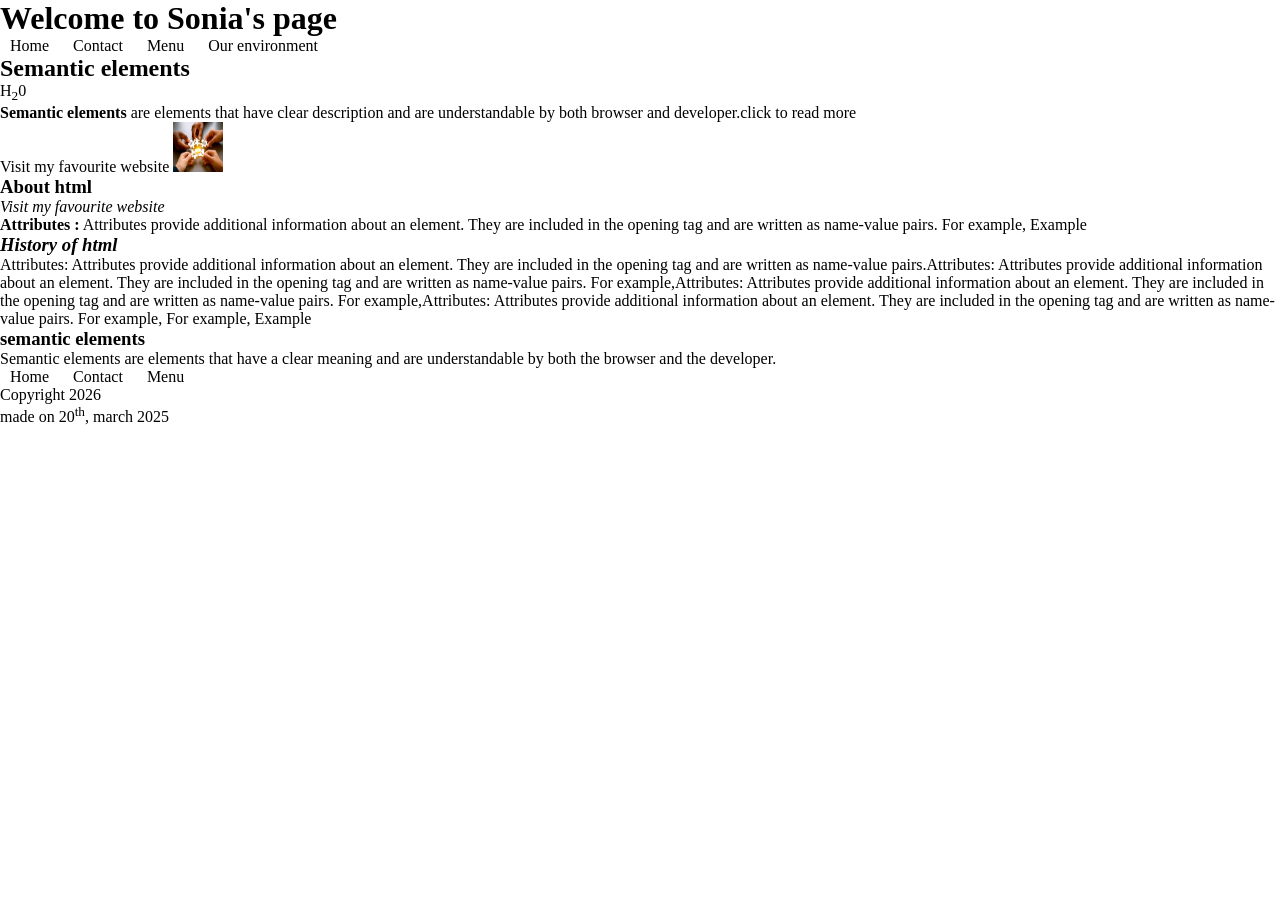
<file: index.html>
<!DOCTYPE html>
<html lang="en">
<head>
    <meta charset="UTF-8">
    <meta name="viewport" content="width=device-width, initial-scale=1.0">
    <title>Document</title>
    <link rel="stylesheet" href="style.css">
</head>
<body>
    <header>
    <h1>Welcome to <strong>Sonia's page</strong></h1>
    <nav class="navbar">
      <ul>
        <li>
          <a href="/">Home</a>
        </li>
        <li>
          <a href="contact.html">Contact</a>
        </li>
        <li>
          <a href="menu.html">Menu</a>
        </li>
        <li>
            <a href="#article-section">Our environment</a>
        </li>
      </ul>
    </nav>
  </header>
  <main>
    <h2>Semantic elements</h2>
    <p>H<sub>2</sub>0</p>
    <p><strong>Semantic elements</strong> are elements that have
      clear description and are understandable by
      both browser and developer.<a href="https://alpha.zinduaschool.com/dashboard">click to read more</a>
    </p>
    <a href="https://www.pinterest.com/">Visit my favourite website</a>
    <img src="/images/TeamWork.jpg" alt="Team work image" style="width: 50px; height: 50px;">
    <section id="about_section">
      <h3>About html</h3>
      <a href="https://www.pinterest.com/"><em>Visit my favourite website</em></a>
      <p><b>Attributes :</b> Attributes provide additional information about an element. They are included in the opening tag
        and are written as name-value pairs. For example, <a href=” https://www.example.com”>Example</a></p>
    </section>
    <section id="history_section">
      <h3><i>History of html</i></h3>
      <p>Attributes: Attributes provide additional information about an element. They are included in the opening tag
        and are written as name-value pairs.Attributes: Attributes provide additional information about an element. They are included in the opening tag
        and are written as name-value pairs. For example,Attributes: Attributes provide additional information about an element. They are included in the opening tag
        and are written as name-value pairs. For example,Attributes: Attributes provide additional information about an element. They are included in the opening tag
        and are written as name-value pairs. For example, For example, <a href=” https://www.example.com”>Example</a></p>
    </section>
    <article>
      <h3>semantic elements</h3>
      <p>Semantic elements are elements that have a clear meaning and are understandable by both the browser and the developer.</p>
    </article>
  </main>
  <footer>
    <nav>
      <ul>
        <li>
          <a href="/home.html">Home</a>
        </li>
        <li>
          <a href="/">Contact</a>
        </li>
        <li>
          <a href="/menu.html">Menu</a>
        </li>
      </ul>
    </nav>
    <p>Copyright 2026</p>
    <p>made on 20<sup>th</sup>, march 2025</p>
  </footer>
    
</body>
</html>
</file>
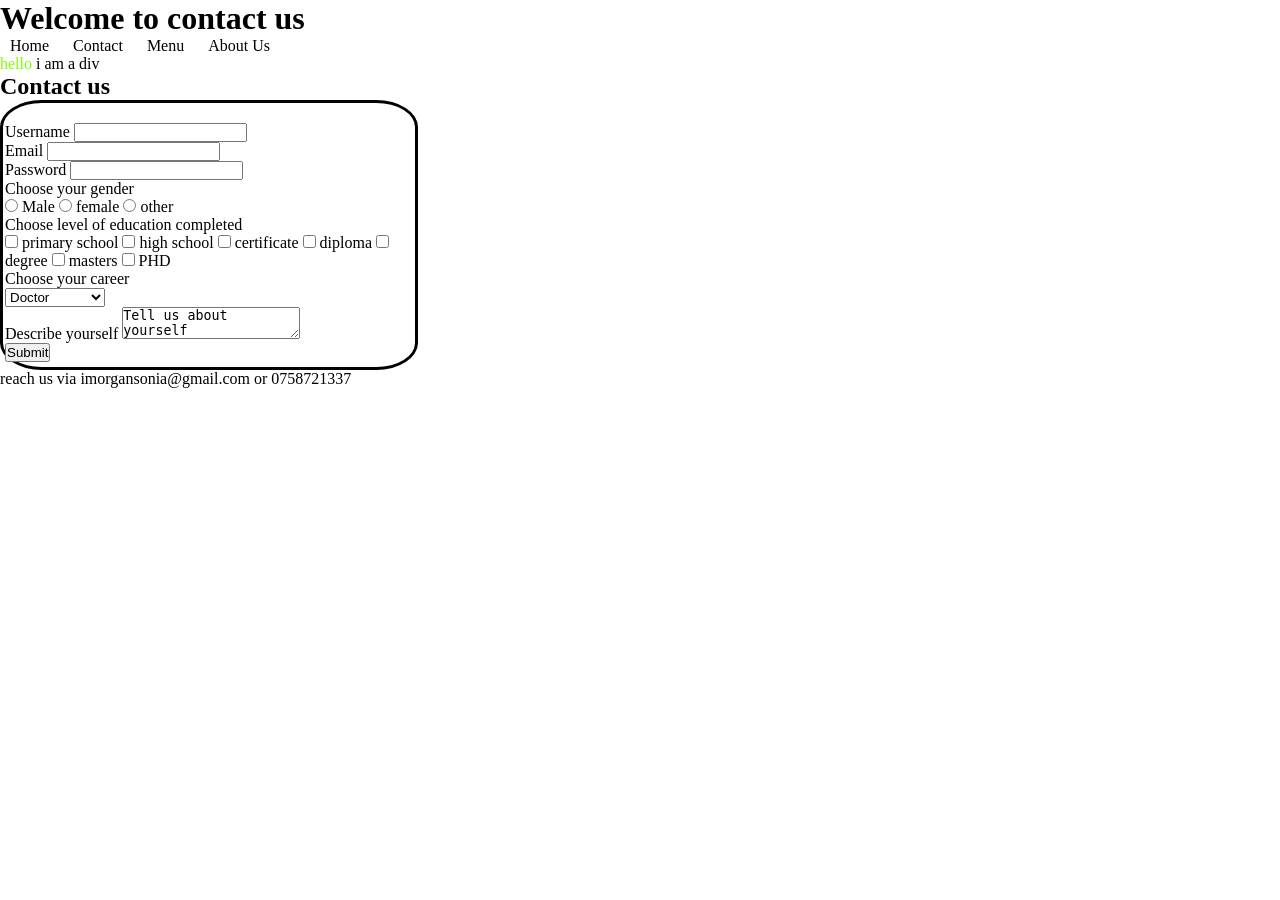
<file: contact.html>
<!doctype html>
<html lang="en">

<head>
  <meta charset="UTF-8" />
  <meta name="viewport" content="width=device-width, initial-scale=1.0" />
  <title>Document</title>
  <link rel="stylesheet" href="style.css">
</head>

<body>
  <header>
    <h1>Welcome to contact us</h1>
    <nav>
      <ul>
        <li>
          <a href="index.html">Home</a>
        </li>
        <li>
          <a href="contact.html">Contact</a>
        </li>
        <li>
          <a href="menu.html">Menu</a>
        </li>
        <li>
          <a href="#about_section">About Us</a>
        </li>
        
      </ul>
    </nav>
  </header>
  
  <main>
    <div>
      <p><span>hello</span> i am a div</p>
    </div>
    <section id="contact-section">
      <h2>Contact us</h2>
      <form action="https://zinduaschool.com/" method="post" class="form-class">
        <label for="username">Username</label>
        <input id="username" type="text" name="username" required maxlength="10"> 
        <br>
        <label for="email">Email</label>
        <input type="email" id="email" name="email" required>
        <br>
        <label for="password">Password</label>
        <input type="password" id="password" name="password" required>

        <!-- radio button -->
        <p> Choose your gender</p>
        <input type="radio" name="gender" value="male" id="male">
        <label for="male">Male</label>

        <input type="radio" name="gender" value="female" id="female">
        <label for="female">female</label>

        <input type="radio" name="gender" value="other" id="other">
        <label for="other">other</label>

        <!-- Checkbox -->
        <p>Choose level of education completed</p>
      
        <input type="checkbox" name="primary school" id="primary-school" value="primary-school">
        <label for="primary school">primary school</label>
        <input type="checkbox" name="high school" id="high-school" value="high-school">
        <label for="high school">high school</label>
        <input type="checkbox" name="certificate" id="certificate" value="certificate">
        <label for="certificate">certificate</label>
        <input type="checkbox" name="diploma" id="diploma" value="diploma">
        <label for="diploma">diploma</label>
        <input type="checkbox" name="degree" id="degree" value="degree">
        <label for="degree">degree</label>
        <input type="checkbox" name="masters" id="masters" value="masters">
        <label for="masters">masters</label>
        <input type="checkbox" name="PHD" id="PHD" value="PHD">
        <label for="PHD">PHD</label>

        <!-- select dropdown -->
        <p>Choose your career</p>
        <select name="career" id="career">
          <option value="doctor"> Doctor </option>
          <option value="engineer"> Engineer </option>
          <option value="nurse"> Nurse </option>
          <option value="pilot"> Pilot </option>
          <option value="entreprenuer"> Entreprenuer </option>
          <option value="teacher"> Teacher </option>
          <option value="farmer"> Farmer </option>
        </select>
        <br>
        <label for="description">Describe yourself</label>
        <textarea name="description" id="description">Tell us about yourself</textarea>
        <br>
        <button type="submit">Submit</button>
      </form>
<p>reach us via <a href='mailto:imorgansonia@gmail.com'>imorgansonia@gmail.com</a> or <a href='tel:0758721337'>0758721337</a></p>
</p>
    </section>
  </main>
</body>

</html>
</file>
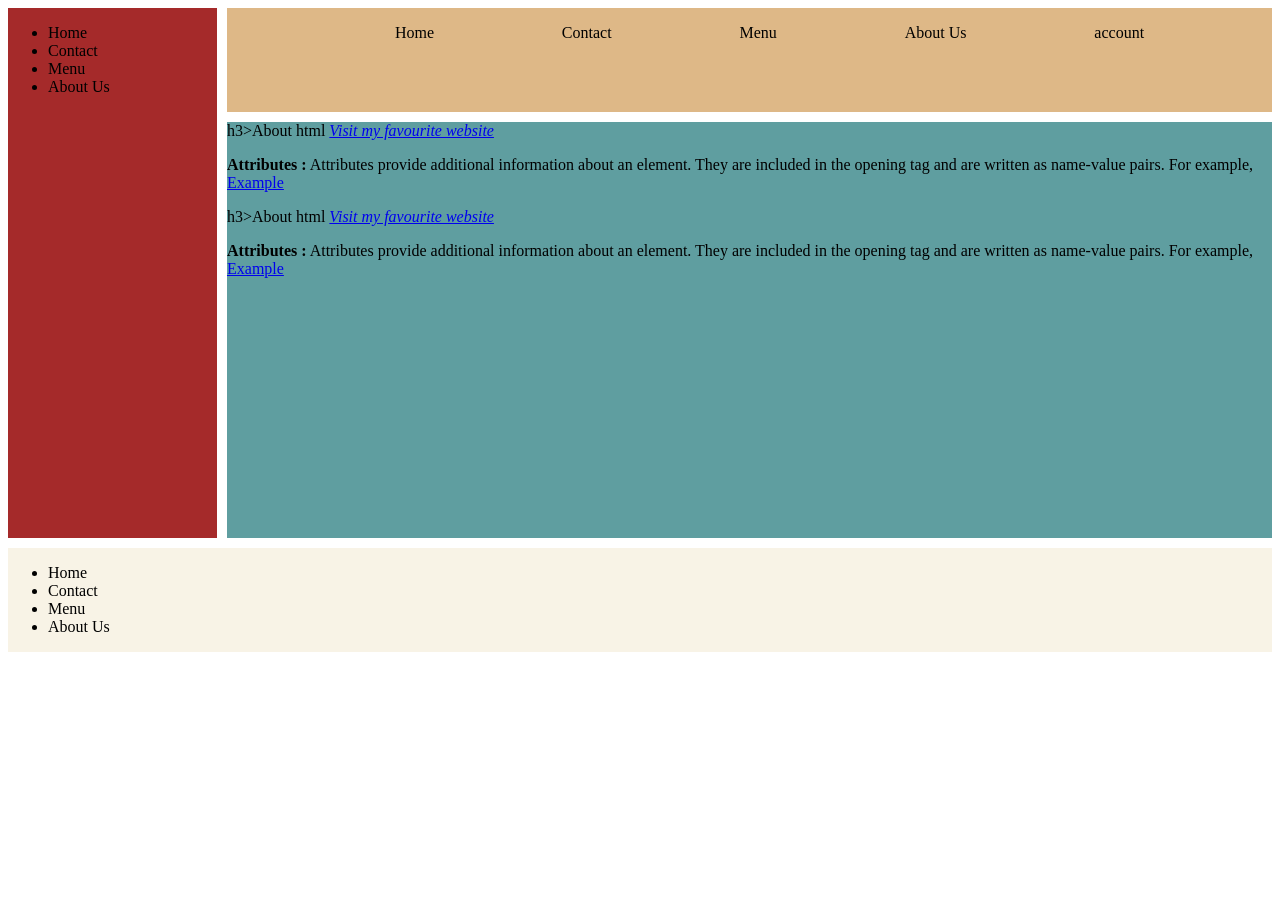
<file: grid.html>
<!DOCTYPE html>
<html lang="en">
<head>
    <meta charset="UTF-8">
    <meta name="viewport" content="width=device-width, initial-scale=1.0">
    <title>Document</title>
    <link rel="stylesheet" href="grid.css">
</head>
<body>
    <div id="grid-container">
    <header class="header">
        <nav class="navbar">
      <ul>
        <li>
          <a href="index.html">Home</a>
        </li>
        <li>
          <a href="contact.html">Contact</a>
        </li>
        <li>
          <a href="menu.html">Menu</a>
        </li>
        <li>
          <a href="#about_section">About Us</a>
        </li>
        <li id='nav-acc'>account
            <ul id="nav-dropdown">
                <li>profile</li>
                <li>settings</li>
            </ul>
        </li>
        
      </ul>
    </nav>
    </header>
    <aside class="sidebar">
<nav>
      <ul>
        <li>
          <a href="index.html">Home</a>
        </li>
        <li>
          <a href="contact.html">Contact</a>
        </li>
        <li>
          <a href="menu.html">Menu</a>
        </li>
        <li>
          <a href="#about_section">About Us</a>
        </li>
        
      </ul>
    </nav>
    </aside>
    <main class="main">
        <section id="about">
            h3>About html</h3>
      <a href="https://www.pinterest.com/"><em>Visit my favourite website</em></a>
      <p><b>Attributes :</b> Attributes provide additional information about an element. They are included in the opening tag
        and are written as name-value pairs. For example, <a href=” https://www.example.com”>Example</a></p>
        </section>
        <section id="history">
            h3>About html</h3>
      <a href="https://www.pinterest.com/"><em>Visit my favourite website</em></a>
      <p><b>Attributes :</b> Attributes provide additional information about an element. They are included in the opening tag
        and are written as name-value pairs. For example, <a href=” https://www.example.com”>Example</a></p>
        </section>
    </main>
    <footer class="footer">
        <nav>
      <ul>
        <li>
          <a href="index.html">Home</a>
        </li>
        <li>
          <a href="contact.html">Contact</a>
        </li>
        <li>
          <a href="menu.html">Menu</a>
        </li>
        <li>
          <a href="#about_section">About Us</a>
        </li>
        
      </ul>
    </nav>
    </footer>
    </div>
</body>
</html>
</file>
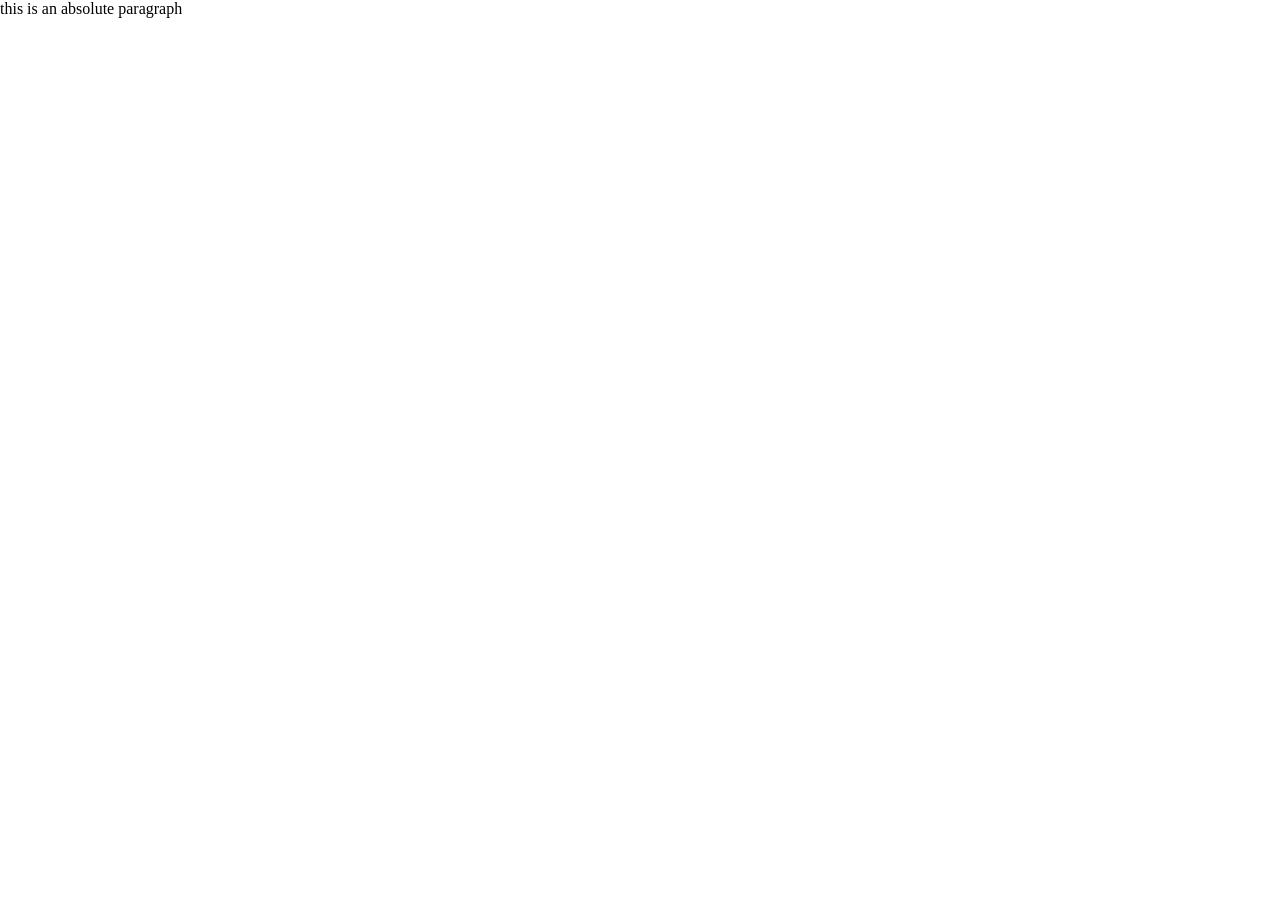
<file: lists.html>
<!DOCTYPE html>
<html lang="en">
<head>
  <meta charset="UTF-8">
  <meta name="viewport" content="width=device-width, initial-scale=1.0">
  <title>Document</title>
  <link rel="stylesheet" href="style.css">
</head>
<body>
  <div class="unit_testing">
    <p>this is an absolute paragraph</p>
  </div>
  
</body>
</html>
</file>
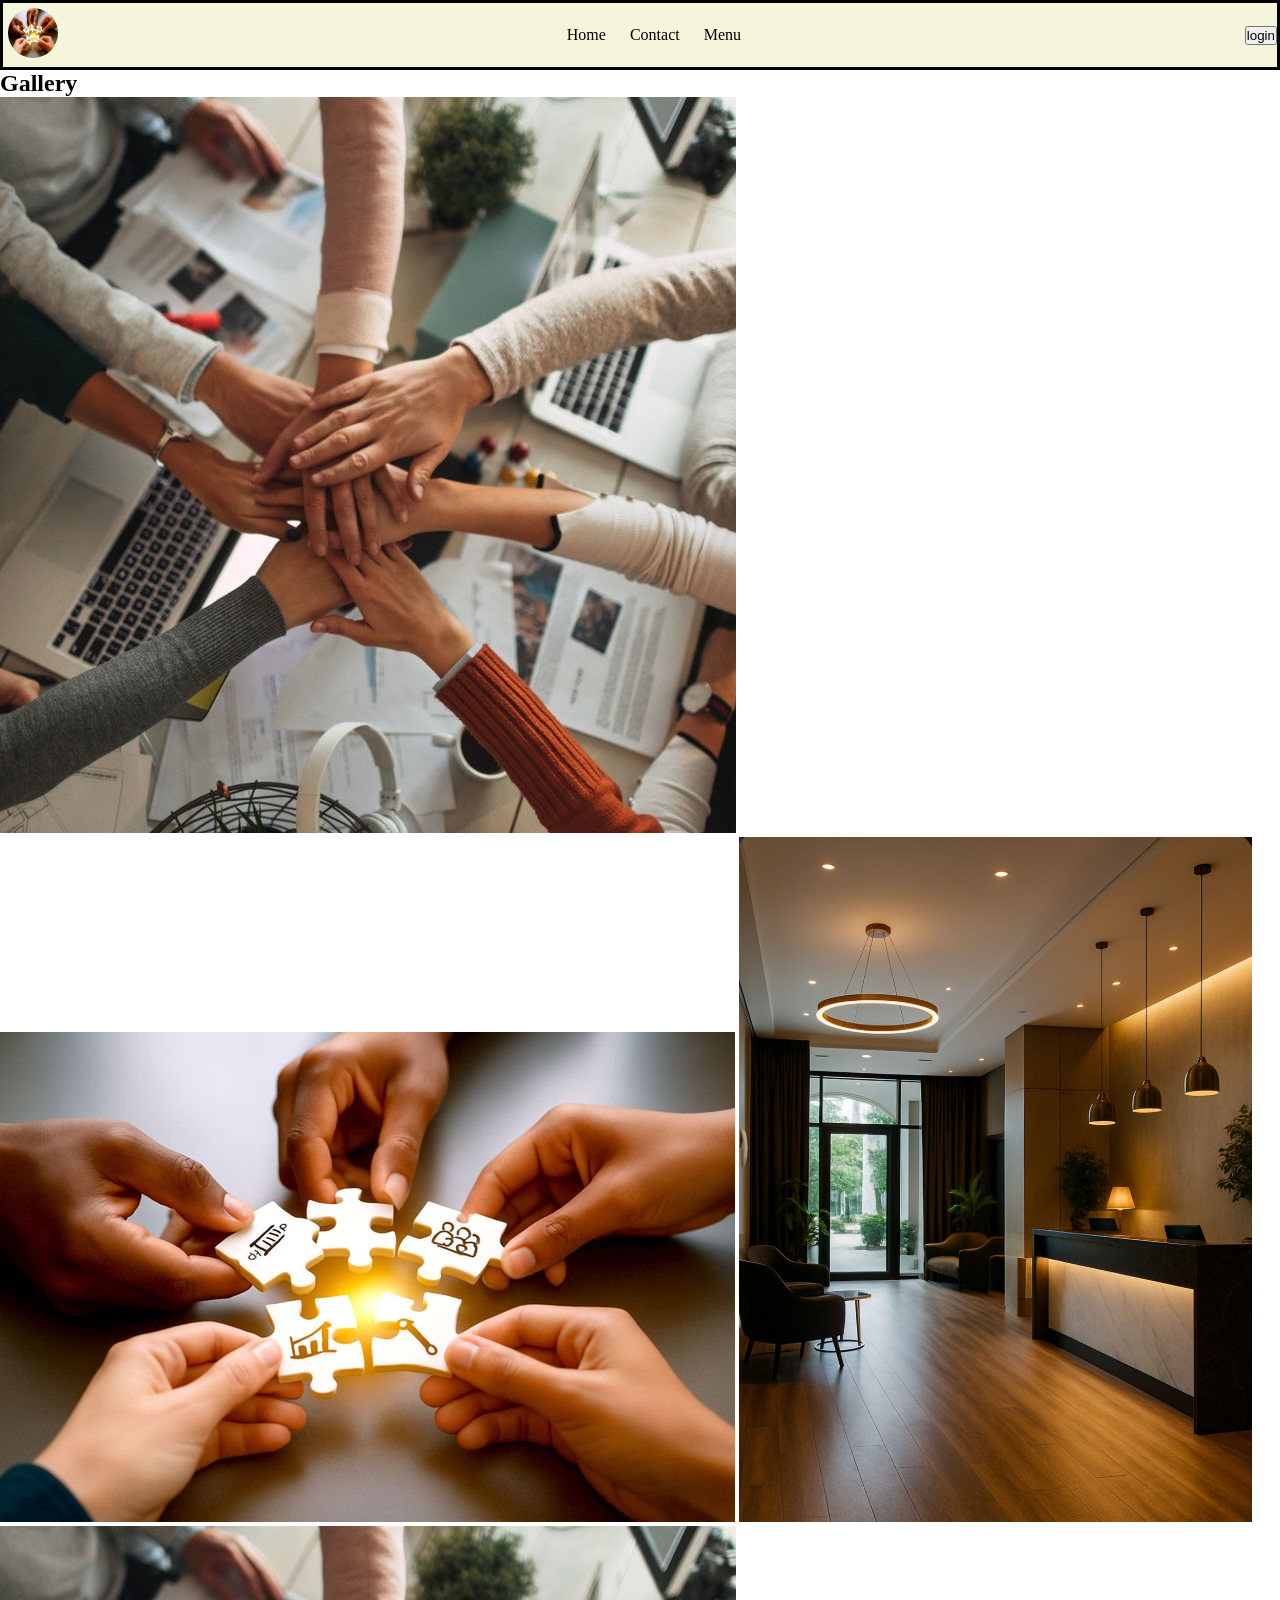
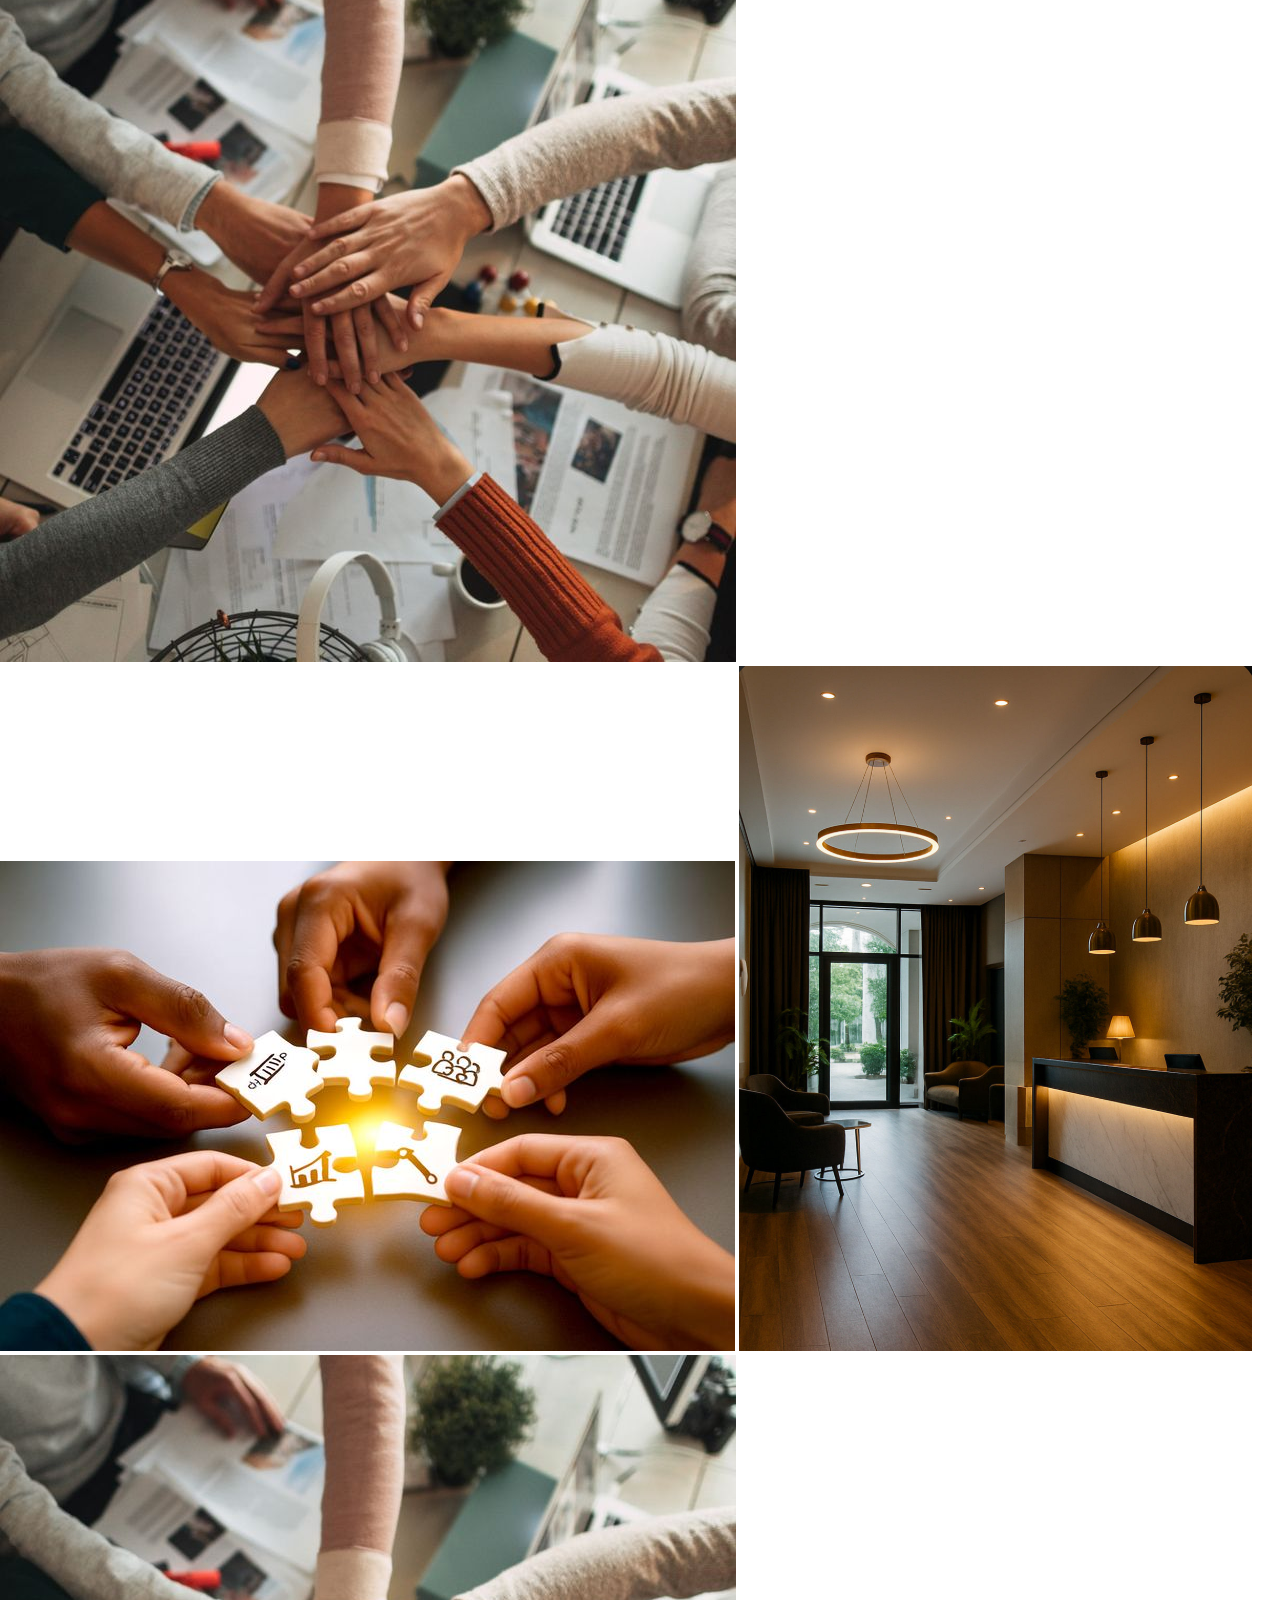
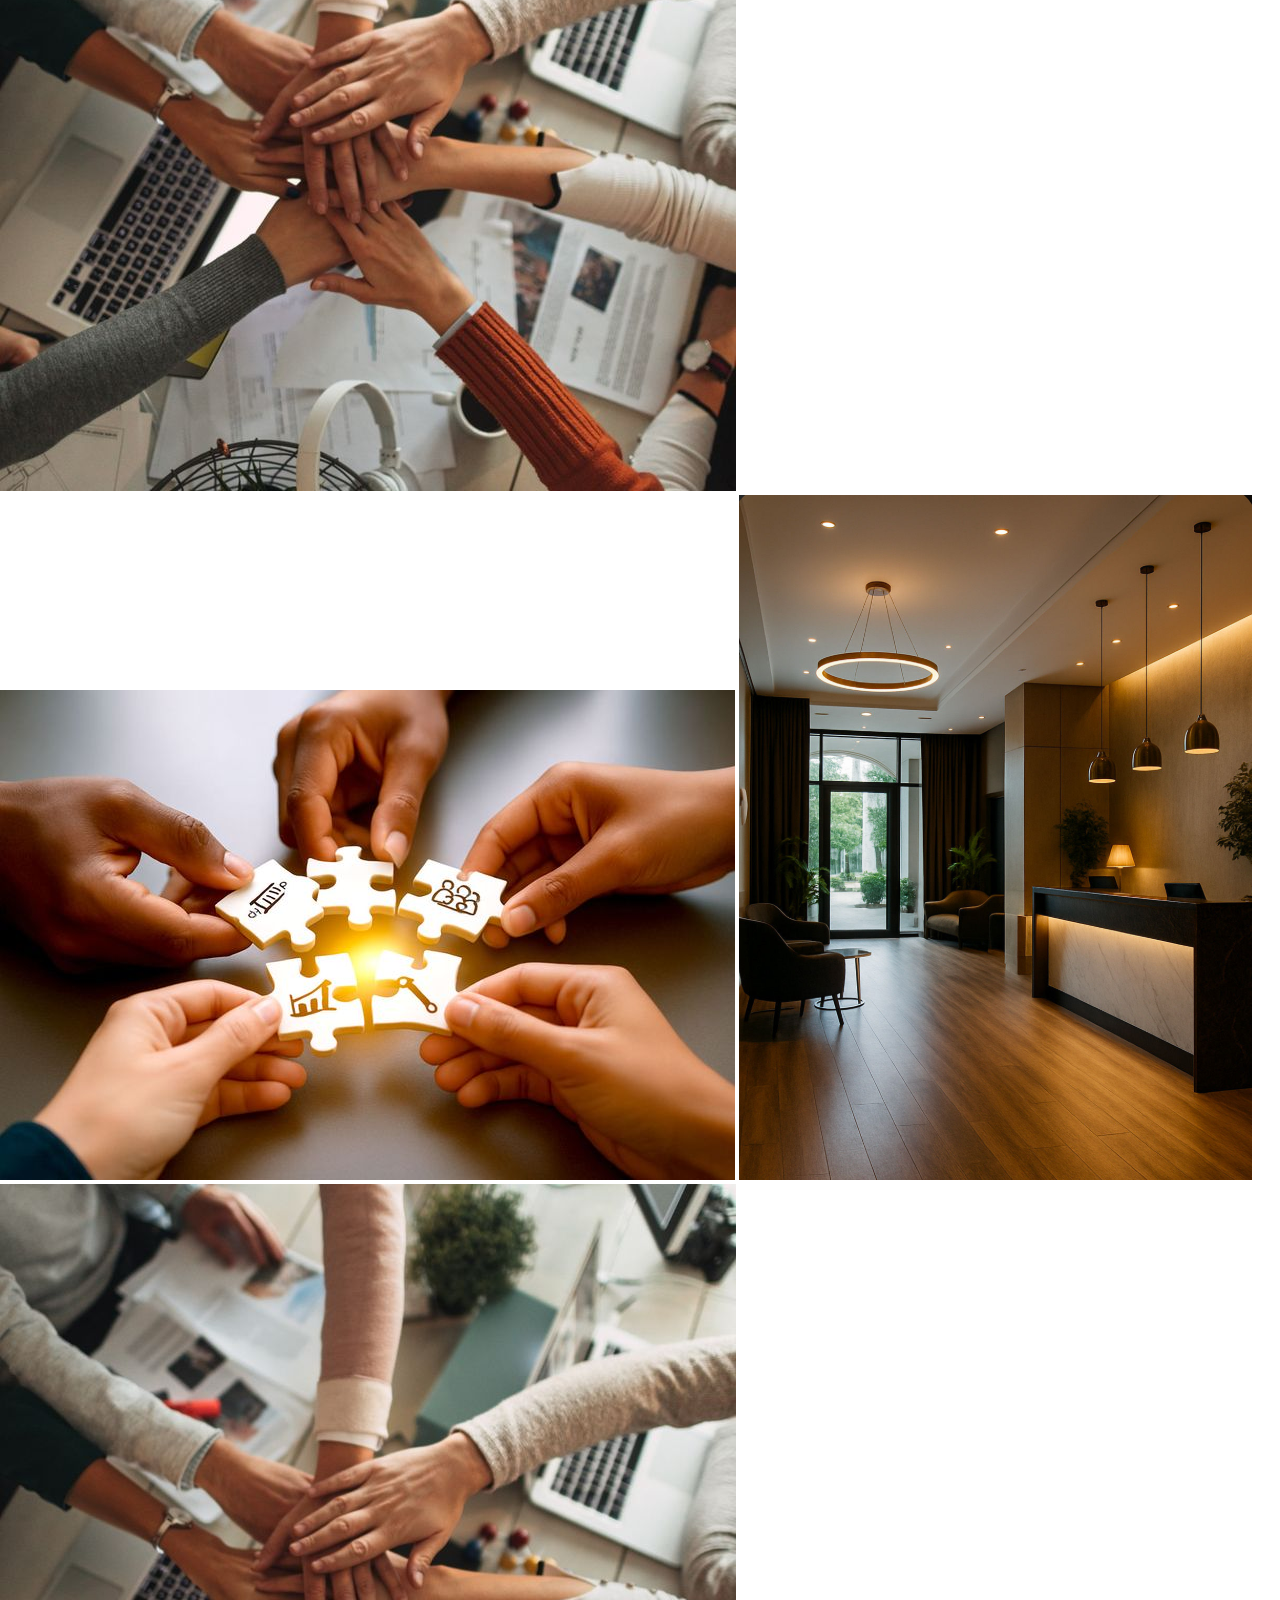
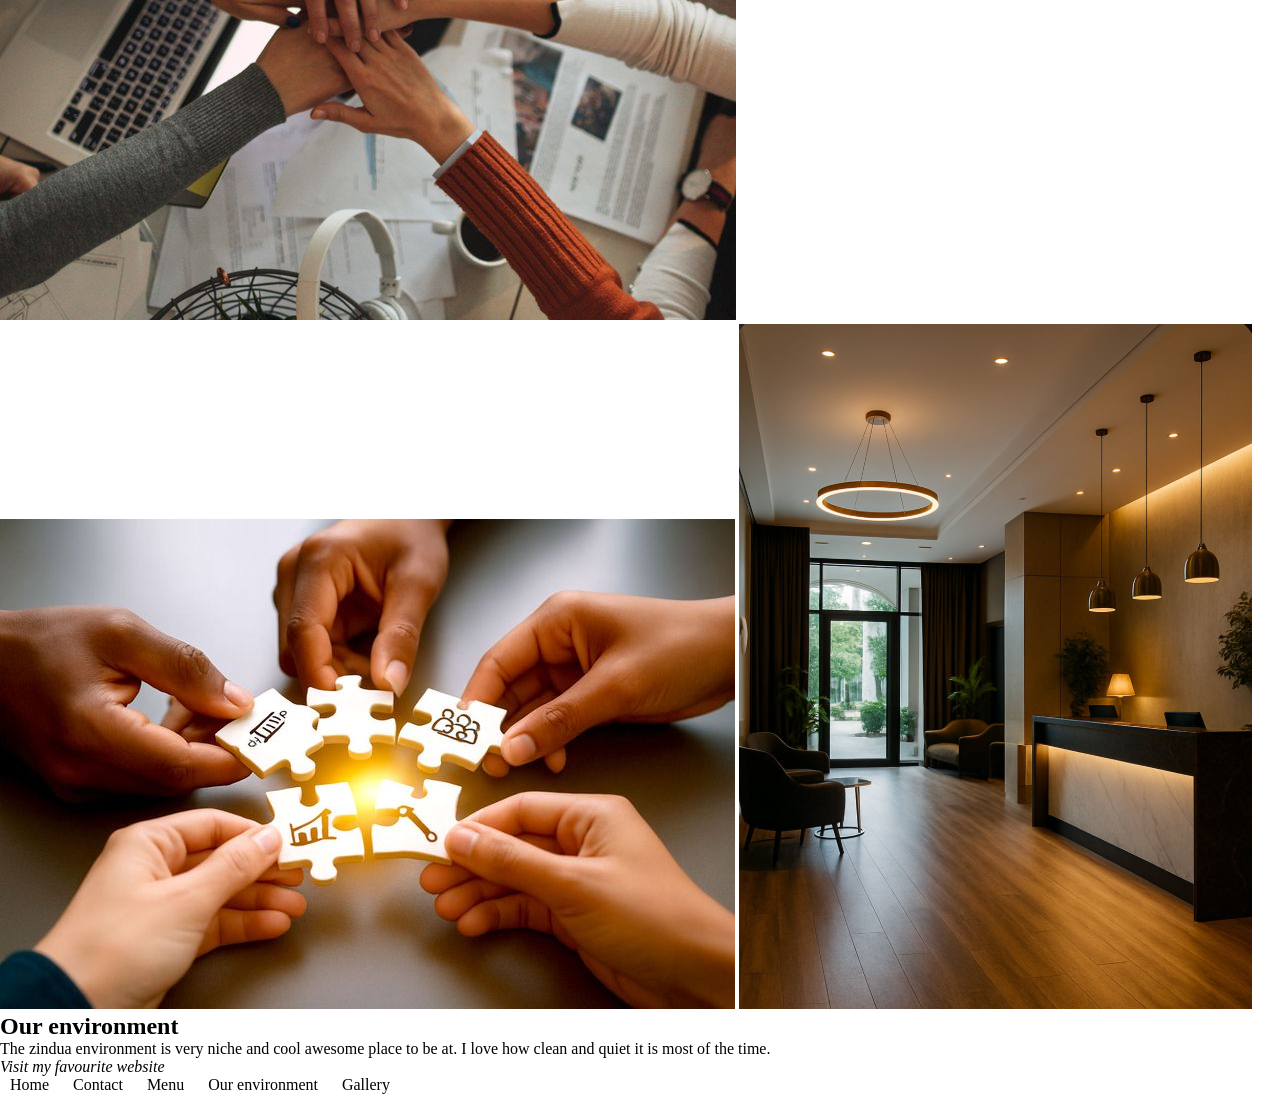
<file: menu.html>
<!DOCTYPE html>
<html lang="en">
<head>
    <meta charset="UTF-8">
    <meta name="viewport" content="width=device-width, initial-scale=1.0">
    <title>Document</title>
    <link rel="stylesheet" href="style.css">
   
</head>
<body>
    <header class="header">
    <div id="logo">
    <img src="/images/TeamWork.jpg" alt="logo" style="width: 50px; height: 50px;">
    </div>
    <nav>
      <ul>
        <li>
          <a href="index.html">Home</a>
        </li>
        <li>
          <a href="contact.html">Contact</a>
        </li>
        <li>
          <a href="menu.html">Menu</a>
        </li>
      </ul>
    </nav>
    <div id="login">
    <button>login</button>
    </div>
  </header>
  <main>
    <section class="gallery">
        <h2>Gallery</h2>
        <div id="gallery-section">
        <img src="/images/teamCollabo.jpg" alt="Team collaboration">
        <img src="/images/TeamWork.jpg" alt="Team work image">
        <img src="/images/darkLobby.png" alt="dark lobby">
        <img src="/images/teamCollabo.jpg" alt="Team collaboration">
        <img src="/images/TeamWork.jpg" alt="Team work image">
        <img src="/images/darkLobby.png" alt="dark lobby">
        <img src="/images/teamCollabo.jpg" alt="Team collaboration">
        <img src="/images/TeamWork.jpg" alt="Team work image">
        <img src="/images/darkLobby.png" alt="dark lobby">
        <img src="/images/teamCollabo.jpg" alt="Team collaboration">
        <img src="/images/TeamWork.jpg" alt="Team work image">
        <img src="/images/darkLobby.png" alt="dark lobby">
        </div>
    </section>
    <section id="article-section">
        <article>
            <h2>Our environment</h2>
            <p>The zindua environment is very niche and cool awesome place to be at. 
                I love how clean and quiet it is most of the time. 
            </p>
            <a href="https://www.pinterest.com/" ><em>Visit my favourite website</em></a>
        </article>
    </section>
  </main>
  <footer class="footer">
    <nav>
      <ul>
        <li>
          <a href="/">Home</a>
        </li>
        <li>
          <a href="/contact.html">Contact</a>
        </li>
        <li>
          <a href="/menu.html">Menu</a>
        </li>
        <li>
            <a href="#article-section">Our environment</a>
        </li>
        <li>
            <a href="#gallery-section">Gallery</a>
        </li>
      </ul>
    </nav>
  </footer>
    
</body>
</html>
</file>
<file: style.css>
*{
    margin: 0;
    padding: 0;
}
.form-class{
    padding:20px 10px 5px 2px;
    border-radius: 10%;
    border: solid black;
    width: 400px;
}
span{
    color:chartreuse
}
.header{
    display:flex;
    flex-direction: row;
    justify-content: space-between;
    border: solid black;
    background-color: beige;
    align-items: center;  
}
#logo img{
    border-radius: 50%;
    margin: 5px;
}
nav ul li{
    display: inline;
    padding: 10px;
}
a{
    text-decoration: none;
    color: black;
}
</file>
<file: grid.css>
#grid-container{
    display: grid;
    grid-template-columns: 1fr 5fr;
    grid-template-rows: 1fr 4fr 1fr;
    gap: 10px;
    grid-template-areas: "aside header "
                         "aside main "
                         "footer footer";
}
.header{
    grid-area: header;
    background-color: burlywood;
}
.sidebar{
    grid-area: aside;
    background-color: brown;
}
.main{
    grid-area: main;
    background-color: #5f9ea0 
}
.footer{
    grid-area: footer;
    background-color: rgb(184, 134, 11, 0.1)
}
.navbar ul{
    display: flex;
    flex-direction: row;
    list-style-type: none;
    justify-content: space-evenly;
    align-items: center;
}
li a{
    text-decoration: none;
    color: black;
}
li a:hover{
    text-decoration: underline;
    color: rgb(229, 28, 28);
}
#nav-dropdown{
    display: none;
    background-color: rgb(95, 158, 160)
}
#nav-acc:hover #nav-dropdown{
    display: block;
    background-color: hsl(202, 100%, 46%)
}
</file>
